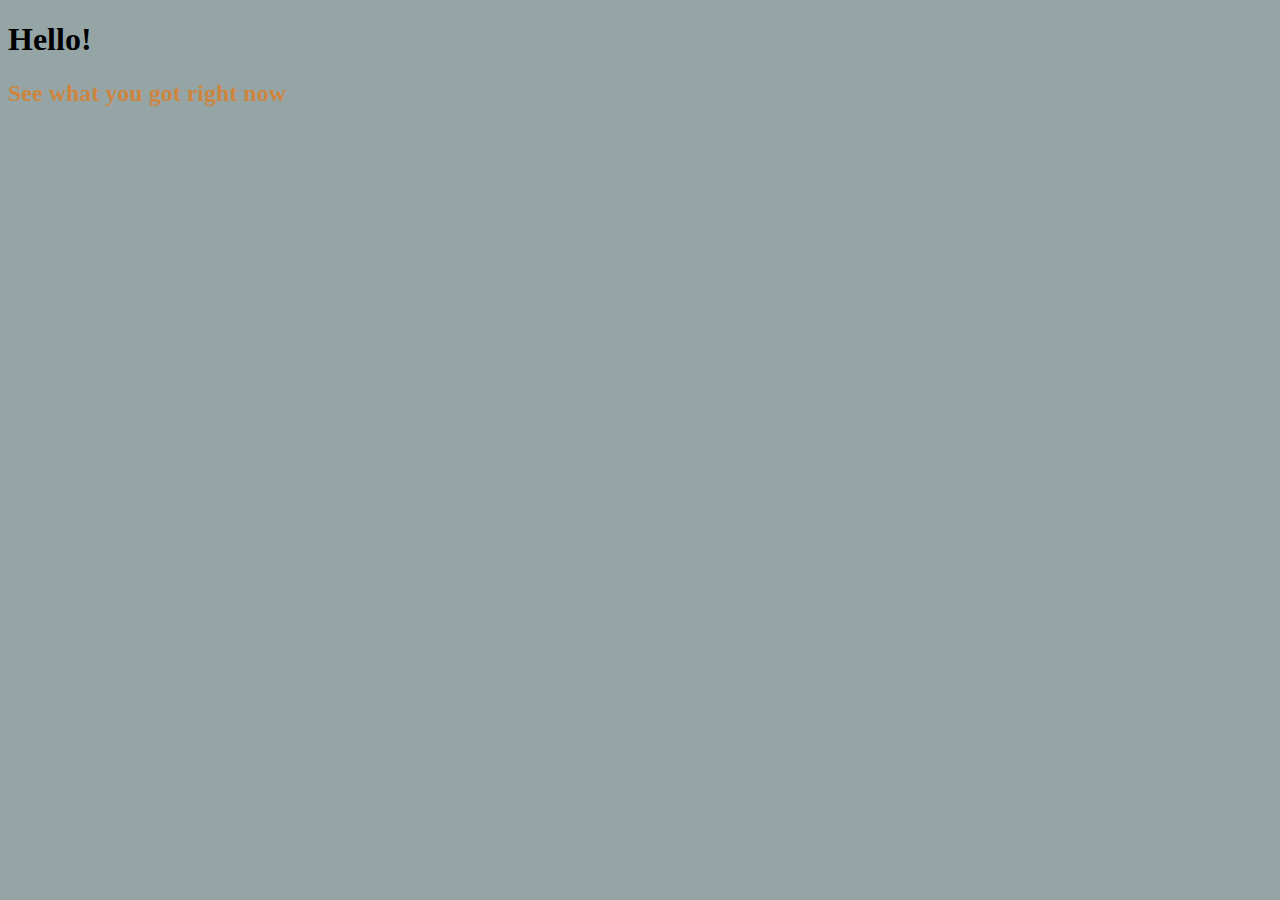
<file: Assignment1/DEMO/index.html>
<!DOCTYPE html>
<html>
    <head>
        <title>Something Special</title>
        <link rel="stylesheet" href="index.css" />
    </head>
    <body>
        <h1 id="title">Assignment1 Practice!</h1>
        <h2>See what you got right now</h2>
        <script src="index.js"></script>
    </body>
</html>
</file>
<file: Assignment1/DEMO/index.css>
body{
    background-color: #95a5a6; 
}

/*
h1{
    color:pink;
}*/


h2{
    color:peru;
}
</file>
